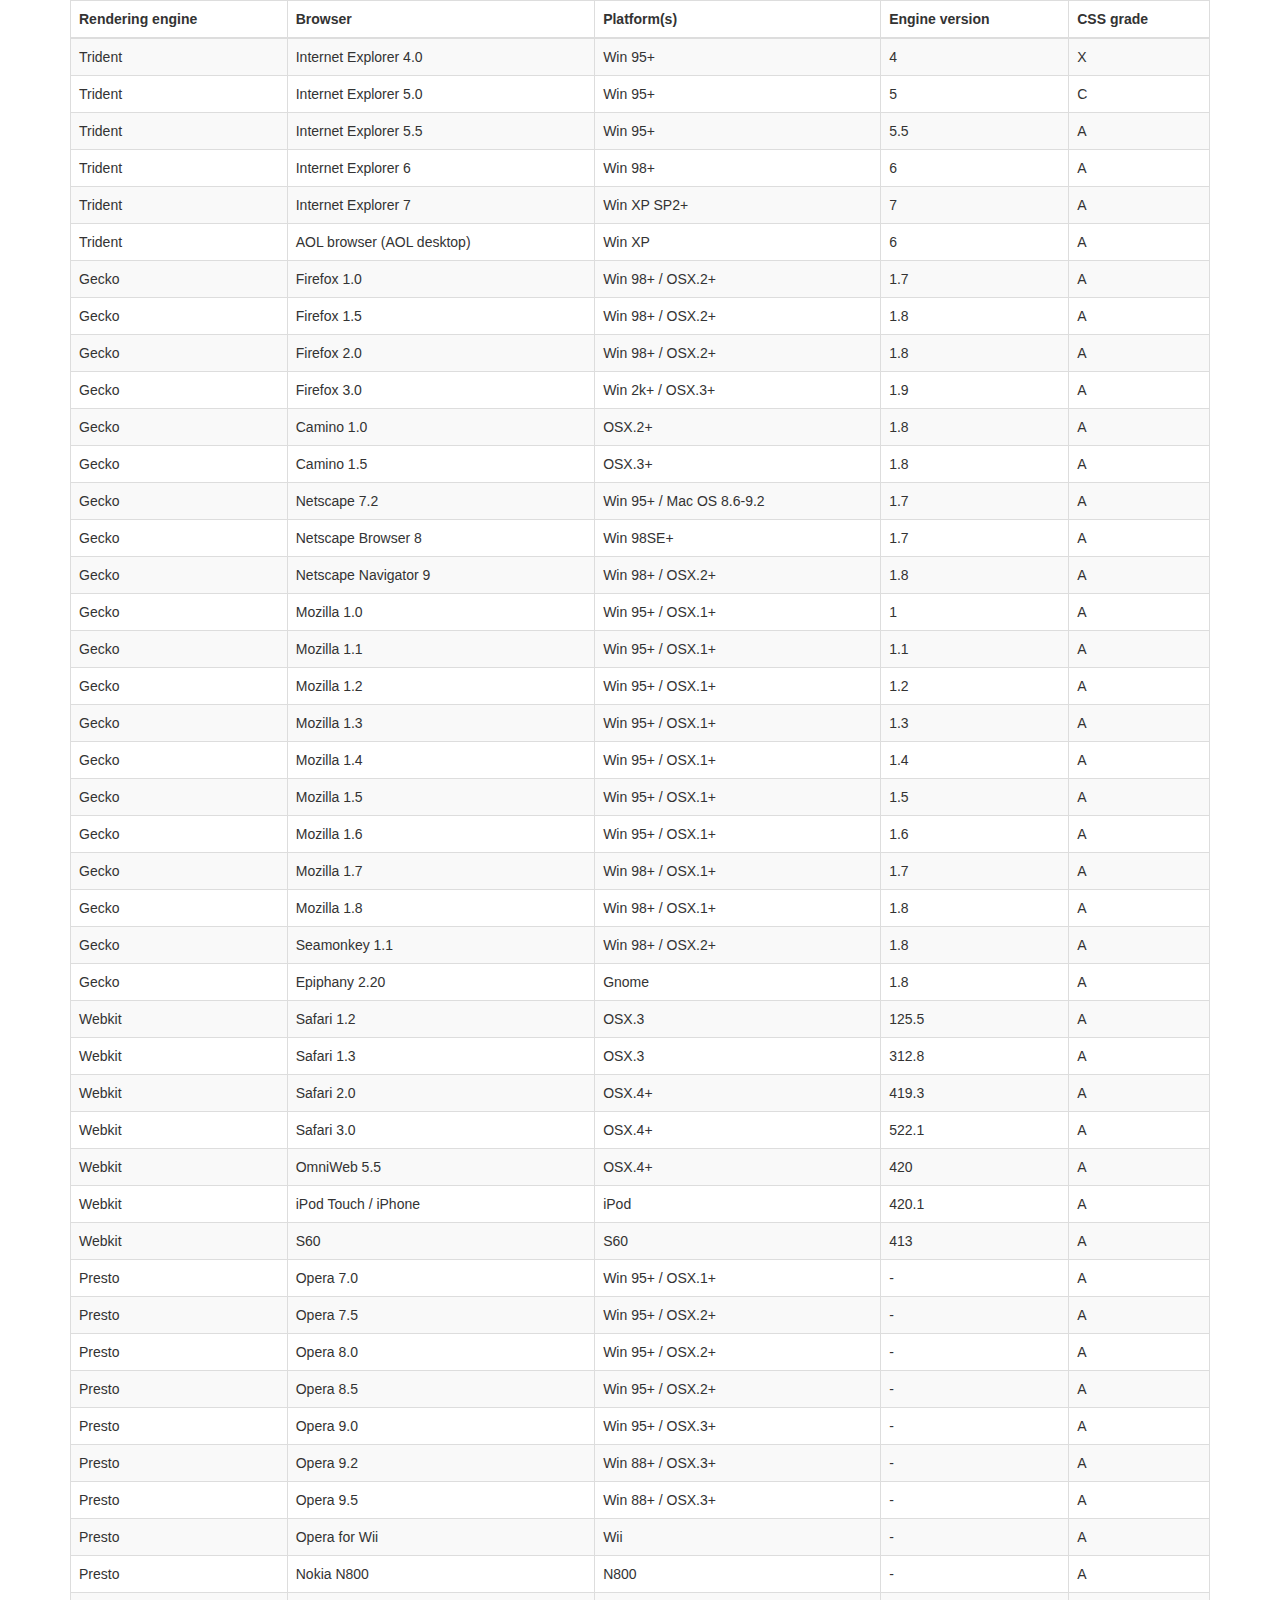
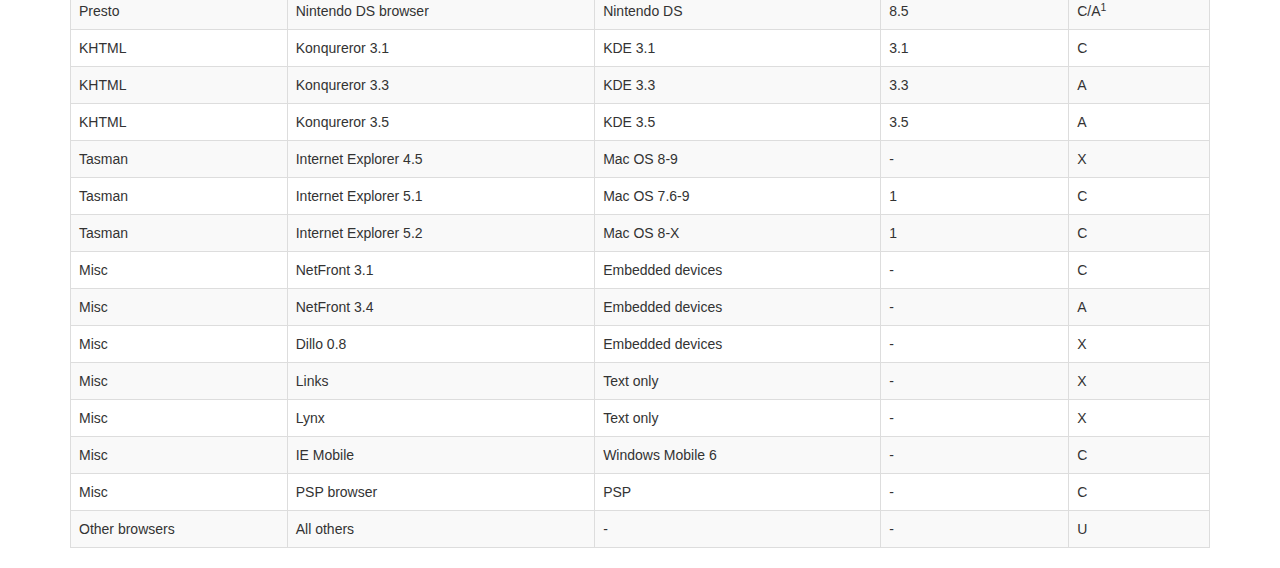
<file: Admin/src/main/resources/static/vendor/datatables-plugins/index.html>
<!DOCTYPE HTML PUBLIC "-//W3C//DTD HTML 4.01//EN" "http://www.w3.org/TR/html4/strict.dtd">
<html>
	<head>
		<meta http-equiv="content-type" content="text/html; charset=utf-8" />
		
		<title>DataTables Bootstrap 3 example</title>

		<link rel="stylesheet" type="text/css" href="//maxcdn.bootstrapcdn.com/bootstrap/3.3.0/css/bootstrap.min.css">
		<link rel="stylesheet" type="text/css" href="dataTables.bootstrap.css">

		<script type="text/javascript" language="javascript" src="//code.jquery.com/jquery-1.11.1.min.js"></script>
		<script type="text/javascript" language="javascript" src="//cdn.datatables.net/1.10.3/js/jquery.dataTables.min.js"></script>
		<script type="text/javascript" language="javascript" src="dataTables.bootstrap.js"></script>
		<script type="text/javascript" charset="utf-8">
			$(document).ready(function() {
				$('#example').dataTable();
			} );
		</script>
	</head>
	<body>
		<div class="container">
			
<table cellpadding="0" cellspacing="0" border="0" class="table table-striped table-bordered" id="example">
	<thead>
		<tr>
			<th>Rendering engine</th>
			<th>Browser</th>
			<th>Platform(s)</th>
			<th>Engine version</th>
			<th>CSS grade</th>
		</tr>
	</thead>
	<tbody>
		<tr class="odd gradeX">
			<td>Trident</td>
			<td>Internet
				 Explorer 4.0</td>
			<td>Win 95+</td>
			<td class="center"> 4</td>
			<td class="center">X</td>
		</tr>
		<tr class="even gradeC">
			<td>Trident</td>
			<td>Internet
				 Explorer 5.0</td>
			<td>Win 95+</td>
			<td class="center">5</td>
			<td class="center">C</td>
		</tr>
		<tr class="odd gradeA">
			<td>Trident</td>
			<td>Internet
				 Explorer 5.5</td>
			<td>Win 95+</td>
			<td class="center">5.5</td>
			<td class="center">A</td>
		</tr>
		<tr class="even gradeA">
			<td>Trident</td>
			<td>Internet
				 Explorer 6</td>
			<td>Win 98+</td>
			<td class="center">6</td>
			<td class="center">A</td>
		</tr>
		<tr class="odd gradeA">
			<td>Trident</td>
			<td>Internet Explorer 7</td>
			<td>Win XP SP2+</td>
			<td class="center">7</td>
			<td class="center">A</td>
		</tr>
		<tr class="even gradeA">
			<td>Trident</td>
			<td>AOL browser (AOL desktop)</td>
			<td>Win XP</td>
			<td class="center">6</td>
			<td class="center">A</td>
		</tr>
		<tr class="gradeA">
			<td>Gecko</td>
			<td>Firefox 1.0</td>
			<td>Win 98+ / OSX.2+</td>
			<td class="center">1.7</td>
			<td class="center">A</td>
		</tr>
		<tr class="gradeA">
			<td>Gecko</td>
			<td>Firefox 1.5</td>
			<td>Win 98+ / OSX.2+</td>
			<td class="center">1.8</td>
			<td class="center">A</td>
		</tr>
		<tr class="gradeA">
			<td>Gecko</td>
			<td>Firefox 2.0</td>
			<td>Win 98+ / OSX.2+</td>
			<td class="center">1.8</td>
			<td class="center">A</td>
		</tr>
		<tr class="gradeA">
			<td>Gecko</td>
			<td>Firefox 3.0</td>
			<td>Win 2k+ / OSX.3+</td>
			<td class="center">1.9</td>
			<td class="center">A</td>
		</tr>
		<tr class="gradeA">
			<td>Gecko</td>
			<td>Camino 1.0</td>
			<td>OSX.2+</td>
			<td class="center">1.8</td>
			<td class="center">A</td>
		</tr>
		<tr class="gradeA">
			<td>Gecko</td>
			<td>Camino 1.5</td>
			<td>OSX.3+</td>
			<td class="center">1.8</td>
			<td class="center">A</td>
		</tr>
		<tr class="gradeA">
			<td>Gecko</td>
			<td>Netscape 7.2</td>
			<td>Win 95+ / Mac OS 8.6-9.2</td>
			<td class="center">1.7</td>
			<td class="center">A</td>
		</tr>
		<tr class="gradeA">
			<td>Gecko</td>
			<td>Netscape Browser 8</td>
			<td>Win 98SE+</td>
			<td class="center">1.7</td>
			<td class="center">A</td>
		</tr>
		<tr class="gradeA">
			<td>Gecko</td>
			<td>Netscape Navigator 9</td>
			<td>Win 98+ / OSX.2+</td>
			<td class="center">1.8</td>
			<td class="center">A</td>
		</tr>
		<tr class="gradeA">
			<td>Gecko</td>
			<td>Mozilla 1.0</td>
			<td>Win 95+ / OSX.1+</td>
			<td class="center">1</td>
			<td class="center">A</td>
		</tr>
		<tr class="gradeA">
			<td>Gecko</td>
			<td>Mozilla 1.1</td>
			<td>Win 95+ / OSX.1+</td>
			<td class="center">1.1</td>
			<td class="center">A</td>
		</tr>
		<tr class="gradeA">
			<td>Gecko</td>
			<td>Mozilla 1.2</td>
			<td>Win 95+ / OSX.1+</td>
			<td class="center">1.2</td>
			<td class="center">A</td>
		</tr>
		<tr class="gradeA">
			<td>Gecko</td>
			<td>Mozilla 1.3</td>
			<td>Win 95+ / OSX.1+</td>
			<td class="center">1.3</td>
			<td class="center">A</td>
		</tr>
		<tr class="gradeA">
			<td>Gecko</td>
			<td>Mozilla 1.4</td>
			<td>Win 95+ / OSX.1+</td>
			<td class="center">1.4</td>
			<td class="center">A</td>
		</tr>
		<tr class="gradeA">
			<td>Gecko</td>
			<td>Mozilla 1.5</td>
			<td>Win 95+ / OSX.1+</td>
			<td class="center">1.5</td>
			<td class="center">A</td>
		</tr>
		<tr class="gradeA">
			<td>Gecko</td>
			<td>Mozilla 1.6</td>
			<td>Win 95+ / OSX.1+</td>
			<td class="center">1.6</td>
			<td class="center">A</td>
		</tr>
		<tr class="gradeA">
			<td>Gecko</td>
			<td>Mozilla 1.7</td>
			<td>Win 98+ / OSX.1+</td>
			<td class="center">1.7</td>
			<td class="center">A</td>
		</tr>
		<tr class="gradeA">
			<td>Gecko</td>
			<td>Mozilla 1.8</td>
			<td>Win 98+ / OSX.1+</td>
			<td class="center">1.8</td>
			<td class="center">A</td>
		</tr>
		<tr class="gradeA">
			<td>Gecko</td>
			<td>Seamonkey 1.1</td>
			<td>Win 98+ / OSX.2+</td>
			<td class="center">1.8</td>
			<td class="center">A</td>
		</tr>
		<tr class="gradeA">
			<td>Gecko</td>
			<td>Epiphany 2.20</td>
			<td>Gnome</td>
			<td class="center">1.8</td>
			<td class="center">A</td>
		</tr>
		<tr class="gradeA">
			<td>Webkit</td>
			<td>Safari 1.2</td>
			<td>OSX.3</td>
			<td class="center">125.5</td>
			<td class="center">A</td>
		</tr>
		<tr class="gradeA">
			<td>Webkit</td>
			<td>Safari 1.3</td>
			<td>OSX.3</td>
			<td class="center">312.8</td>
			<td class="center">A</td>
		</tr>
		<tr class="gradeA">
			<td>Webkit</td>
			<td>Safari 2.0</td>
			<td>OSX.4+</td>
			<td class="center">419.3</td>
			<td class="center">A</td>
		</tr>
		<tr class="gradeA">
			<td>Webkit</td>
			<td>Safari 3.0</td>
			<td>OSX.4+</td>
			<td class="center">522.1</td>
			<td class="center">A</td>
		</tr>
		<tr class="gradeA">
			<td>Webkit</td>
			<td>OmniWeb 5.5</td>
			<td>OSX.4+</td>
			<td class="center">420</td>
			<td class="center">A</td>
		</tr>
		<tr class="gradeA">
			<td>Webkit</td>
			<td>iPod Touch / iPhone</td>
			<td>iPod</td>
			<td class="center">420.1</td>
			<td class="center">A</td>
		</tr>
		<tr class="gradeA">
			<td>Webkit</td>
			<td>S60</td>
			<td>S60</td>
			<td class="center">413</td>
			<td class="center">A</td>
		</tr>
		<tr class="gradeA">
			<td>Presto</td>
			<td>Opera 7.0</td>
			<td>Win 95+ / OSX.1+</td>
			<td class="center">-</td>
			<td class="center">A</td>
		</tr>
		<tr class="gradeA">
			<td>Presto</td>
			<td>Opera 7.5</td>
			<td>Win 95+ / OSX.2+</td>
			<td class="center">-</td>
			<td class="center">A</td>
		</tr>
		<tr class="gradeA">
			<td>Presto</td>
			<td>Opera 8.0</td>
			<td>Win 95+ / OSX.2+</td>
			<td class="center">-</td>
			<td class="center">A</td>
		</tr>
		<tr class="gradeA">
			<td>Presto</td>
			<td>Opera 8.5</td>
			<td>Win 95+ / OSX.2+</td>
			<td class="center">-</td>
			<td class="center">A</td>
		</tr>
		<tr class="gradeA">
			<td>Presto</td>
			<td>Opera 9.0</td>
			<td>Win 95+ / OSX.3+</td>
			<td class="center">-</td>
			<td class="center">A</td>
		</tr>
		<tr class="gradeA">
			<td>Presto</td>
			<td>Opera 9.2</td>
			<td>Win 88+ / OSX.3+</td>
			<td class="center">-</td>
			<td class="center">A</td>
		</tr>
		<tr class="gradeA">
			<td>Presto</td>
			<td>Opera 9.5</td>
			<td>Win 88+ / OSX.3+</td>
			<td class="center">-</td>
			<td class="center">A</td>
		</tr>
		<tr class="gradeA">
			<td>Presto</td>
			<td>Opera for Wii</td>
			<td>Wii</td>
			<td class="center">-</td>
			<td class="center">A</td>
		</tr>
		<tr class="gradeA">
			<td>Presto</td>
			<td>Nokia N800</td>
			<td>N800</td>
			<td class="center">-</td>
			<td class="center">A</td>
		</tr>
		<tr class="gradeA">
			<td>Presto</td>
			<td>Nintendo DS browser</td>
			<td>Nintendo DS</td>
			<td class="center">8.5</td>
			<td class="center">C/A<sup>1</sup></td>
		</tr>
		<tr class="gradeC">
			<td>KHTML</td>
			<td>Konqureror 3.1</td>
			<td>KDE 3.1</td>
			<td class="center">3.1</td>
			<td class="center">C</td>
		</tr>
		<tr class="gradeA">
			<td>KHTML</td>
			<td>Konqureror 3.3</td>
			<td>KDE 3.3</td>
			<td class="center">3.3</td>
			<td class="center">A</td>
		</tr>
		<tr class="gradeA">
			<td>KHTML</td>
			<td>Konqureror 3.5</td>
			<td>KDE 3.5</td>
			<td class="center">3.5</td>
			<td class="center">A</td>
		</tr>
		<tr class="gradeX">
			<td>Tasman</td>
			<td>Internet Explorer 4.5</td>
			<td>Mac OS 8-9</td>
			<td class="center">-</td>
			<td class="center">X</td>
		</tr>
		<tr class="gradeC">
			<td>Tasman</td>
			<td>Internet Explorer 5.1</td>
			<td>Mac OS 7.6-9</td>
			<td class="center">1</td>
			<td class="center">C</td>
		</tr>
		<tr class="gradeC">
			<td>Tasman</td>
			<td>Internet Explorer 5.2</td>
			<td>Mac OS 8-X</td>
			<td class="center">1</td>
			<td class="center">C</td>
		</tr>
		<tr class="gradeA">
			<td>Misc</td>
			<td>NetFront 3.1</td>
			<td>Embedded devices</td>
			<td class="center">-</td>
			<td class="center">C</td>
		</tr>
		<tr class="gradeA">
			<td>Misc</td>
			<td>NetFront 3.4</td>
			<td>Embedded devices</td>
			<td class="center">-</td>
			<td class="center">A</td>
		</tr>
		<tr class="gradeX">
			<td>Misc</td>
			<td>Dillo 0.8</td>
			<td>Embedded devices</td>
			<td class="center">-</td>
			<td class="center">X</td>
		</tr>
		<tr class="gradeX">
			<td>Misc</td>
			<td>Links</td>
			<td>Text only</td>
			<td class="center">-</td>
			<td class="center">X</td>
		</tr>
		<tr class="gradeX">
			<td>Misc</td>
			<td>Lynx</td>
			<td>Text only</td>
			<td class="center">-</td>
			<td class="center">X</td>
		</tr>
		<tr class="gradeC">
			<td>Misc</td>
			<td>IE Mobile</td>
			<td>Windows Mobile 6</td>
			<td class="center">-</td>
			<td class="center">C</td>
		</tr>
		<tr class="gradeC">
			<td>Misc</td>
			<td>PSP browser</td>
			<td>PSP</td>
			<td class="center">-</td>
			<td class="center">C</td>
		</tr>
		<tr class="gradeU">
			<td>Other browsers</td>
			<td>All others</td>
			<td>-</td>
			<td class="center">-</td>
			<td class="center">U</td>
		</tr>
	</tbody>
</table>
			
		</div>
	</body>
</html>
</file>
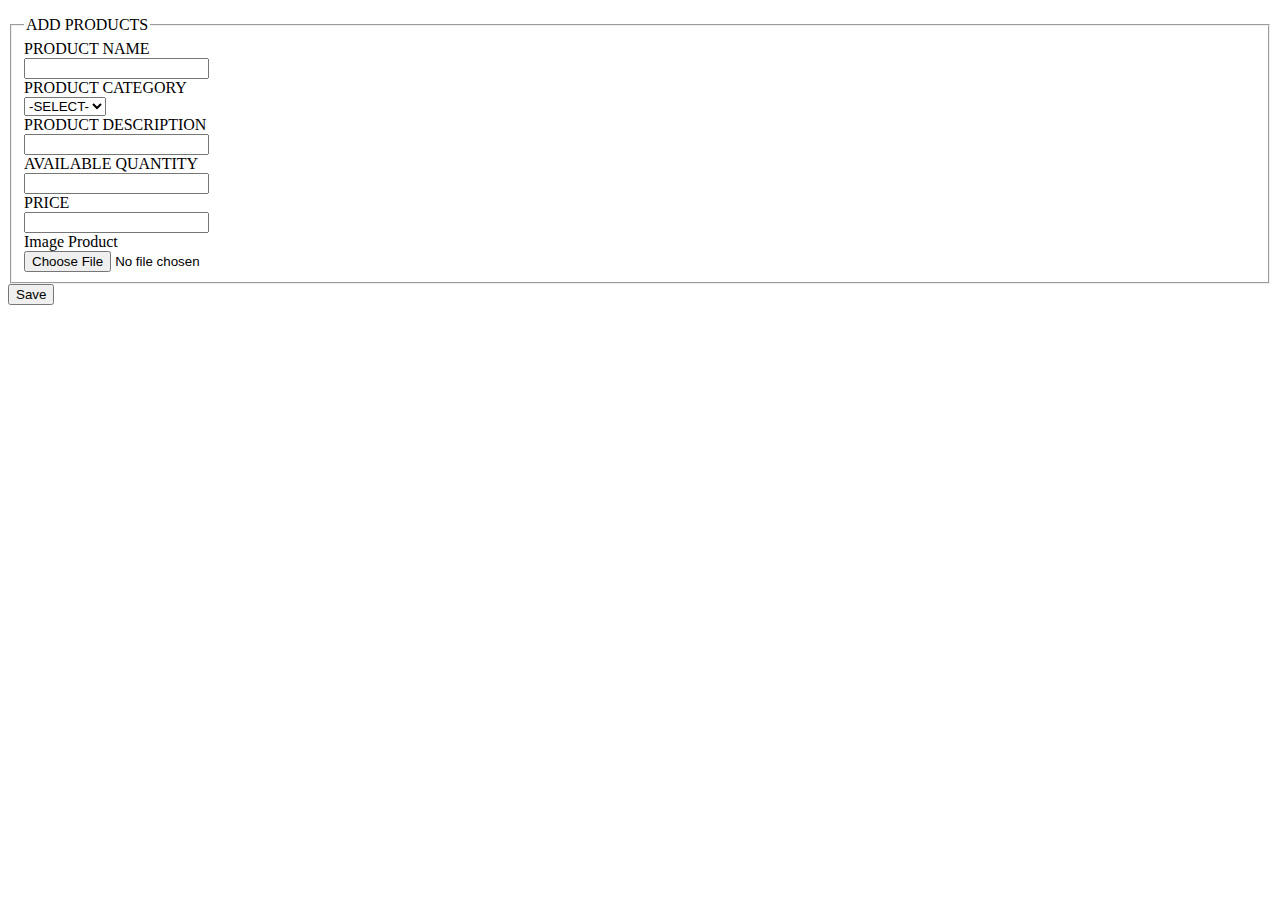
<file: Admin/src/main/resources/templates/add-product.html>
<!DOCTYPE html>
<html lang="en" xmlns:th="https://www.thymeleaf.org/">

<head th:replace="fragments :: header">
</head>
<body id="page-top">
<!-- Page Wrapper -->
<div id="wrapper">
    <!-- Sidebar -->
    <ul th:replace="fragments :: sidebar">
    </ul>
    <!-- End of Sidebar -->

    <!-- Content Wrapper -->
    <div id="content-wrapper" class="d-flex flex-column">

        <!-- Main Content -->
        <div id="content">

            <!-- Topbar -->
            <nav th:replace="fragments :: topbar"></nav>
            <!-- End of Topbar -->

            <!-- Begin Page Content -->
            <div class="container-fluid">
                <!-- Page Heading -->
                <form class="form-horizontal" th:action="@{/save-product}" method="post" enctype="multipart/form-data" th:object = "${product}">
                    <fieldset>
                        <!-- Form Name -->
                        <legend>ADD PRODUCTS</legend>

                        <!-- Text input-->
                        <div class="form-group">
                            <label class="col-md-4 control-label" for="product_name">PRODUCT NAME</label>
                            <div class="col-md-4">
                                <input id="product_name" th:field = "*{name}" name="product_name" class="form-control input-md" required="" type="text">
                            </div>
                        </div>

                        <!-- Select Basic -->
                        <div class="form-group" >
                            <label class="col-md-4 control-label" for="categories">PRODUCT CATEGORY</label>
                            <div class="col-md-4">
                                <select id="categories" th:field = "*{category}" name="categories" class="form-control">
                                    <option th:value = "null">-SELECT-</option>
                                    <option th:each = "category : ${categories}"
                                            th:value = "${category.id}"
                                            th:text = "${category.name}">
                                    </option>
                                </select>
                            </div>
                        </div>

                        <!-- Text input-->
                        <div class="form-group">
                            <label class="col-md-4 control-label" for="description">PRODUCT DESCRIPTION </label>
                            <div class="col-md-4">
                                <input id="description" th:field = "*{description}" name="description" class="form-control input-md" required="" type="text">

                            </div>
                        </div>

                        <!-- Text input-->
                        <div class="form-group">
                            <label class="col-md-4 control-label" for="available_quantity">AVAILABLE QUANTITY</label>
                            <div class="col-md-4">
                                <input id="available_quantity" th:field = "*{currentQuantity}" name="available_quantity" class="form-control input-md" required="" type="text">
                            </div>
                        </div>

                        <!-- Text input-->
                        <div class="form-group">
                            <label class="col-md-4 control-label" for="price">PRICE</label>
                            <div class="col-md-4">
                                <input id="price" name="price" th:field = "*{costPrice}" class="form-control input-md" required="" type="text">
                            </div>
                        </div>
                        <!-- Text input-->
                        <div class="form-group">
                            <div class="col-md-4">
                                <!-- File Button -->
                                <div class="form-group">
                                    <label class="col-md-4 control-label" for="imageProduct">Image Product</label>
                                    <div class="col-md-4">
                                        <input id="imageProduct" name="imageProduct" class="input-file" type="file">
                                    </div>
                                </div>
                            </div></div>
                    </fieldset>
                    <button type="submit" class="btn btn-primary">Save</button>
                </form>
            </div>
            <!-- /.container-fluid -->

        </div>
        <!-- End of Main Content -->

        <!-- Footer -->
        <footer th:replace="fragments :: footer">
        </footer>
        <!-- End of Footer -->

    </div>
    <!-- End of Content Wrapper -->

</div>
<!-- End of Page Wrapper -->

<!-- Scroll to Top Button-->
<a th:replace="fragments :: scroll">
</a>

<!-- Logout Modal-->

<!-- Bootstrap core JavaScript-->
<div th:replace="fragments :: script"></div>
<script th:src="@{/js/categories.js}"></script>

</body>

</html>
</file>
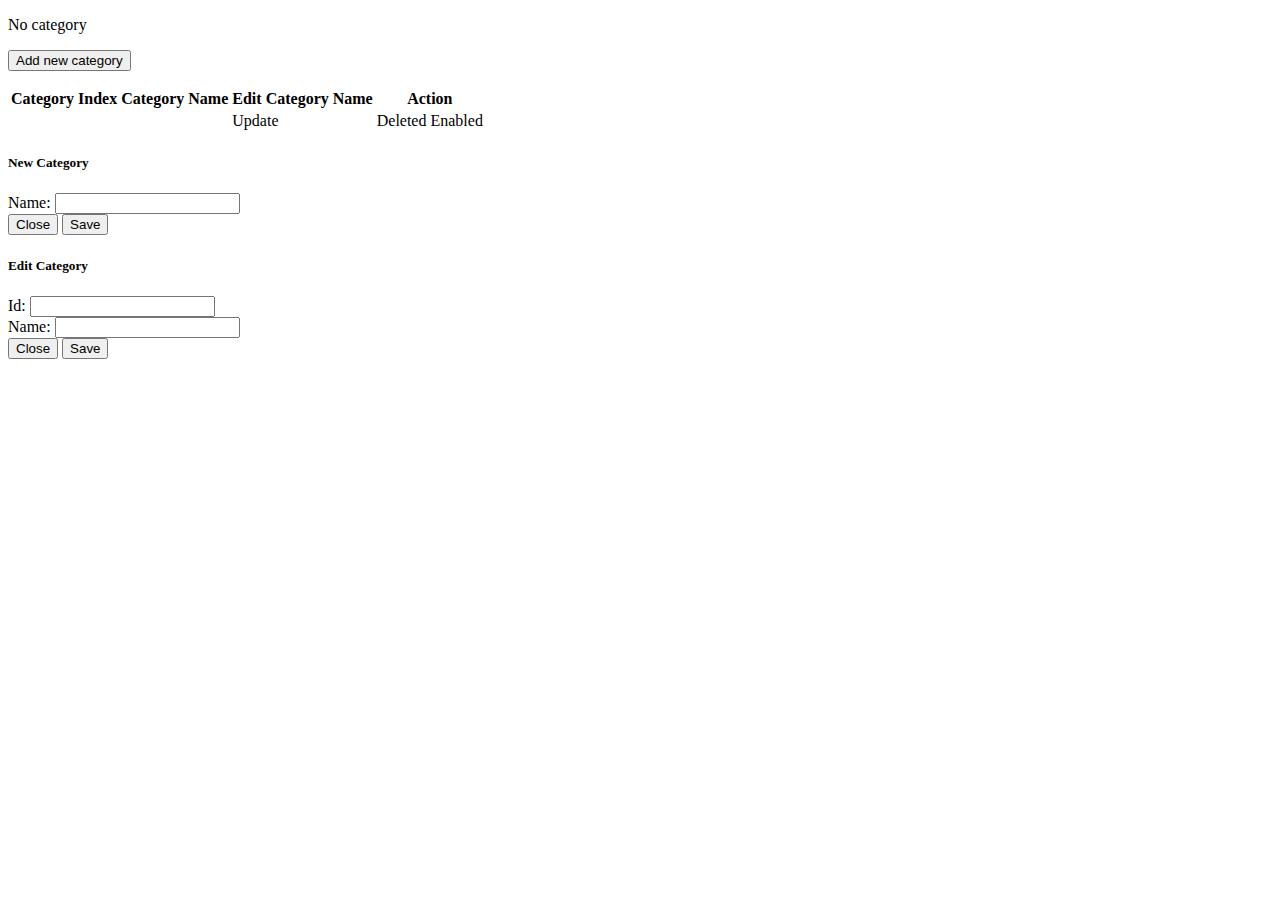
<file: Admin/src/main/resources/templates/categories.html>
<!DOCTYPE html>
<html lang="en" xmlns:th="https://www.thymeleaf.org/">

<head th:replace="fragments :: header">
</head>
<body id="page-top">
<!-- Page Wrapper -->
<div id="wrapper">
    <!-- Sidebar -->
    <ul th:replace="fragments :: sidebar">
    </ul>
    <!-- End of Sidebar -->

    <!-- Content Wrapper -->
    <div id="content-wrapper" class="d-flex flex-column">

        <!-- Main Content -->
        <div id="content">

            <!-- Topbar -->
            <nav th:replace="fragments :: topbar"></nav>
            <!-- End of Topbar -->

            <!-- Begin Page Content -->
            <div class="container-fluid">

                <!-- Page Heading -->
                <div th:if="${size == 0}">
                    <p>No category</p>
                </div>
                <button type="button" class="btn btn-primary" data-toggle="modal" data-target="#exampleModal" data-whatever="@mdo">Add new category</button>
                <div th:if = "${success}" class="text-center alert alert-success">
                    <p th:text="${success}"></p>
                </div>
                <div th:if = "${failed}" class="text-center alert alert-danger">
                    <p th:text="${failed}"></p>
                </div>
                <table class="table table-bordered" th:if="${size > 0}">
                    <thead>
                    <tr>
                        <th scope="col">Category Index</th>
                        <th scope="col">Category Name</th>
                        <th scope="col">Edit Category Name</th>
                        <th scope="col">Action</th>
                    </tr>
                    </thead>
                    <tbody>
                    <tr th:each="category : ${categories}">
                        <th scope="row" th:text="${category.id}"></th>
                        <td th:text="${category.name}"></td>
                        <td>
                            <a id="editButton" th:href="@{/findById/(id = ${category.id})}" class="btn btn-primary">Update</a>
                        </td>
                        <td>
                            <a th:if = "${category.is_activated} == true" th:href="@{/delete-category/(id = ${category.id})}" class="btn btn-warning">Deleted</a>
                            <a th:if = "${category.is_activated} == false" th:href="@{/enable-category/(id = ${category.id})}" class="btn btn-primary">Enabled</a>
                        </td>
                    </tr>
                    </tbody>
                </table>
            </div>
            <!-- /.container-fluid -->

        </div>
        <!-- End of Main Content -->

        <!-- Footer -->
        <footer th:replace="fragments :: footer">
        </footer>
        <!-- End of Footer -->

    </div>
    <!-- End of Content Wrapper -->

</div>
<!-- End of Page Wrapper -->

<!-- Scroll to Top Button-->
<a th:replace="fragments :: scroll">
</a>

<!-- Logout Modal-->

<!--Add Modal-->
<div class="modal fade" id="exampleModal" tabindex="-1" role="dialog" aria-labelledby="exampleModalLabel" aria-hidden="true">
    <form th:action="@{/add-category}" method="post" th:object="${categoryNew}">
    <div class="modal-dialog" role="document">
        <div class="modal-content">
            <div class="modal-header">
                <h5 class="modal-title" id="exampleModalLabel">New Category</h5>
            </div>
            <div class="modal-body">

                    <div class="form-group">
                        <label for="recipient-name" class="col-form-label">Name:</label>
                        <input type="text" class="form-control" th:field = "*{name}" id="recipient-name">
                    </div>
            </div>
            <div class="modal-footer">
                <button type="button" class="btn btn-secondary" data-dismiss="modal">Close</button>
                <button type="submit" class="btn btn-primary">Save</button>
            </div>
        </div>
    </div>
    </form>
</div>
<!--end-->
<!--Change Name category Modal-->
<div class="modal fade" id="editModal" tabindex="-1" role="dialog" aria-labelledby="editModalExample" aria-hidden="true">
    <form th:action="@{/update-category}" method="put">
        <div class="modal-dialog" role="document">
            <div class="modal-content">
                <div class="modal-header">
                    <h5 class="modal-title">Edit Category</h5>
                </div>
                <div class="modal-body">
                    <div class="form-group">
                        <label for="idEdit" class="col-form-label">Id:</label>
                        <input type="text" class="form-control"  id="idEdit" name="id" readonly>
                    </div>
                    <div class="form-group">
                        <label for="nameEdit" class="col-form-label">Name:</label>
                        <input type="text" class="form-control"  id="nameEdit" name="name">
                    </div>
                </div>
                <div class="modal-footer">
                    <button type="button" class="btn btn-secondary" data-dismiss="modal">Close</button>
                    <button type="submit" class="btn btn-primary">Save</button>
                </div>
            </div>
        </div>
    </form>
</div>
<!---->
<!-- Bootstrap core JavaScript-->
<div th:replace="fragments :: script"></div>
<script th:src="@{/js/categories.js}"></script>

</body>

</html>
</file>
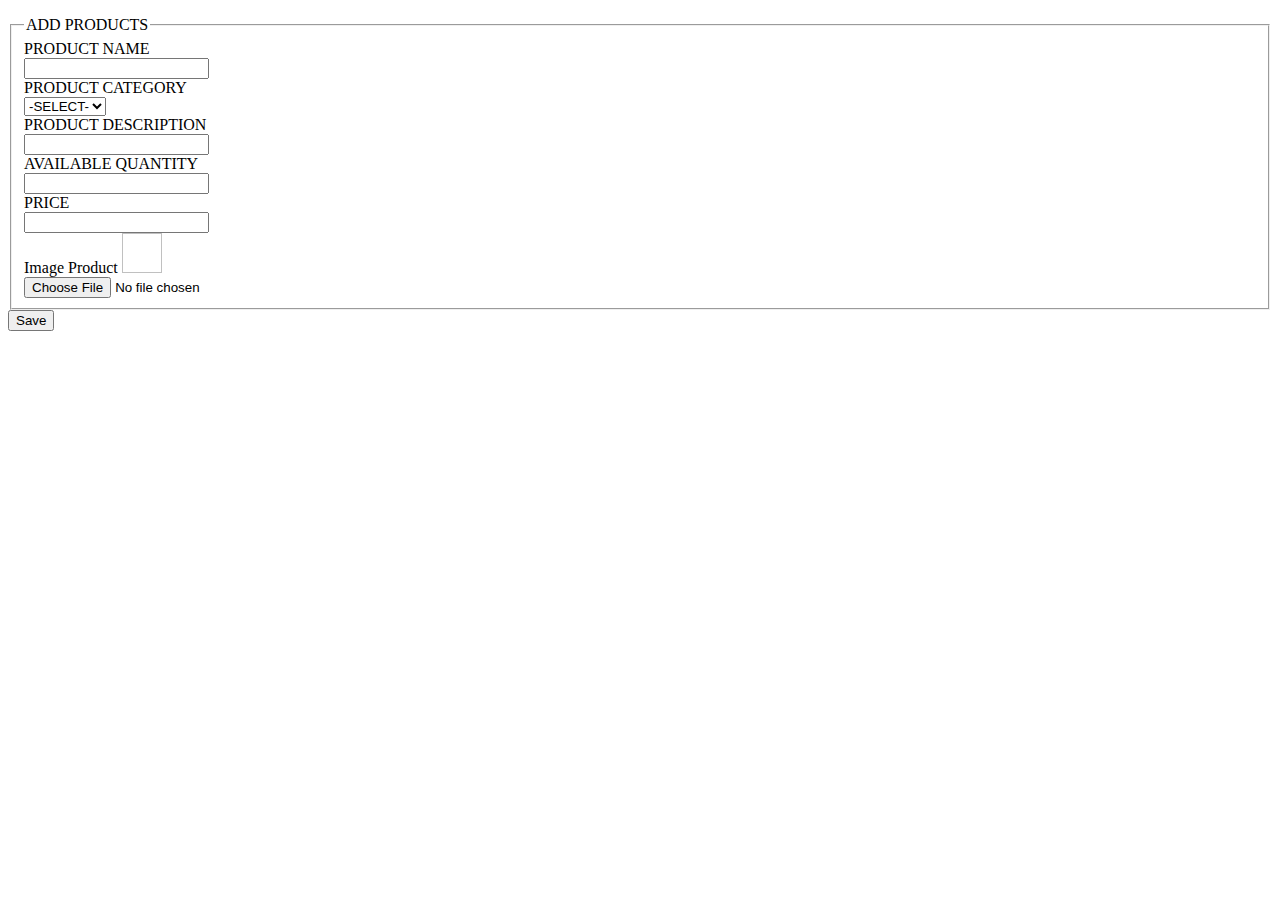
<file: Admin/src/main/resources/templates/update-product.html>
<!DOCTYPE html>
<html lang="en" xmlns:th="https://www.thymeleaf.org/">

<head th:replace="fragments :: header">
</head>
<body id="page-top">
<!-- Page Wrapper -->
<div id="wrapper">
    <!-- Sidebar -->
    <ul th:replace="fragments :: sidebar">
    </ul>
    <!-- End of Sidebar -->

    <!-- Content Wrapper -->
    <div id="content-wrapper" class="d-flex flex-column">

        <!-- Main Content -->
        <div id="content">

            <!-- Topbar -->
            <nav th:replace="fragments :: topbar"></nav>
            <!-- End of Topbar -->

            <!-- Begin Page Content -->
            <div class="container-fluid">
                <!-- Page Heading -->
                <form class="form-horizontal" th:action="@{/update-product/{id} (id = ${productDto.id})}" method="post" enctype="multipart/form-data" th:object = "${productDto}">
                    <fieldset>
                        <!-- Form Name -->
                        <legend>ADD PRODUCTS</legend>

                        <!-- Text input-->
                        <div class="form-group">
                            <label class="col-md-4 control-label" for="product_name">PRODUCT NAME</label>
                            <div class="col-md-4">
                                <input id="product_name" th:field = "*{name}" name="product_name" class="form-control input-md" required="" type="text">
                            </div>
                        </div>

                        <!-- Select Basic -->
                        <div class="form-group" >
                            <label class="col-md-4 control-label" for="categories">PRODUCT CATEGORY</label>
                            <div class="col-md-4">
                                <select id="categories" th:field = "*{category}" name="categories" class="form-control">
                                    <option th:value = "null">-SELECT-</option>
                                    <option th:each = "category : ${categories}"
                                            th:value = "${category.id}"
                                            th:text = "${category.name}">
                                    </option>
                                </select>
                            </div>
                        </div>

                        <!-- Text input-->
                        <div class="form-group">
                            <label class="col-md-4 control-label" for="description">PRODUCT DESCRIPTION </label>
                            <div class="col-md-4">
                                <input id="description" th:field = "*{description}" name="description" class="form-control input-md" required="" type="text">

                            </div>
                        </div>

                        <!-- Text input-->
                        <div class="form-group">
                            <label class="col-md-4 control-label" for="available_quantity">AVAILABLE QUANTITY</label>
                            <div class="col-md-4">
                                <input id="available_quantity" th:field = "*{currentQuantity}" name="available_quantity" class="form-control input-md" required="" type="text">
                            </div>
                        </div>

                        <!-- Text input-->
                        <div class="form-group">
                            <label class="col-md-4 control-label" for="price">PRICE</label>
                            <div class="col-md-4">
                                <input id="price" name="price" th:field = "*{costPrice}" class="form-control input-md" required="" type="text">
                            </div>
                        </div>

<!--                        &lt;!&ndash; Text input&ndash;&gt;-->
<!--                        <div class="form-group">-->
<!--                            <label class="col-md-4 control-label" for="sale">Sale Price</label>-->
<!--                            <div class="col-md-4">-->
<!--                                <input id="sale" name="sale" th:field = "*{salePrice}" class="form-control input-md" required="" type="text">-->
<!--                            </div>-->
<!--                        </div>-->

                        <!-- Text input-->
                        <div class="form-group">
                            <div class="col-md-4">
                                <!-- File Button -->
                                <div class="form-group">
                                    <label class="col-md-4 control-label" for="imageProduct">Image Product</label>
                                    <img style="height: 40px; width: 40px;" th:src = "*{'data:image/jpeg;base64,' + {image}}">
                                    <div class="col-md-4">
                                        <input id="imageProduct" name="imageProduct" class="input-file" type="file">
                                    </div>
                                </div>

                    </fieldset>
                    <button type="submit" class="btn btn-primary">Save</button>
                </form>
            </div>
            <!-- /.container-fluid -->

        </div>
        <!-- End of Main Content -->

        <!-- Footer -->
        <footer th:replace="fragments :: footer">
        </footer>
        <!-- End of Footer -->

    </div>
    <!-- End of Content Wrapper -->

</div>
<!-- End of Page Wrapper -->

<!-- Scroll to Top Button-->
<a th:replace="fragments :: scroll">
</a>

<!-- Logout Modal-->

<!-- Bootstrap core JavaScript-->
<div th:replace="fragments :: script"></div>
<script th:src="@{/js/categories.js}"></script>

</body>

</html>
</file>
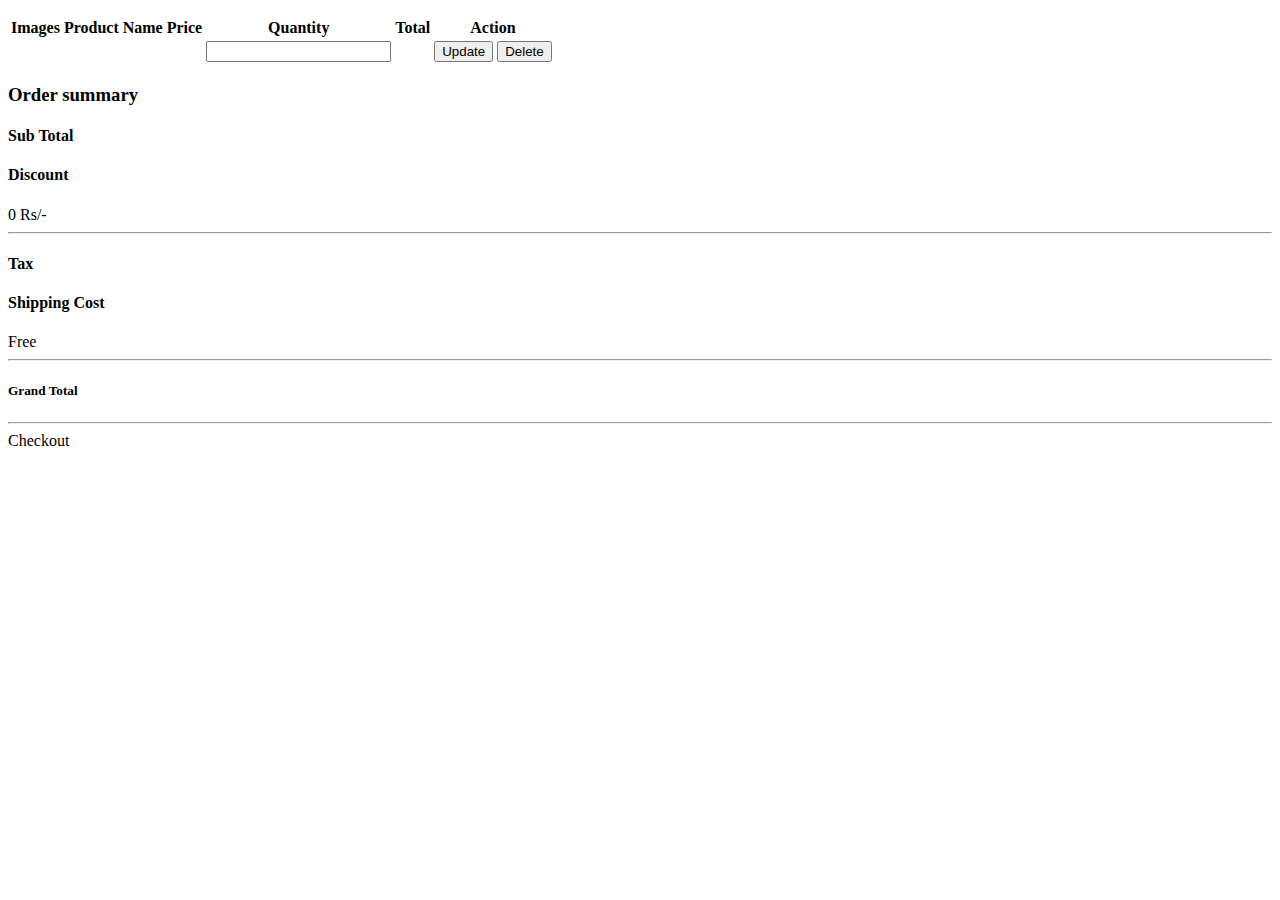
<file: Customer/src/main/resources/templates/cart.html>
<!DOCTYPE html>
<html lang="en" xmlns:th="https://www.thymeleaf.org/">
<!-- Basic -->

<head th:replace="fragments::head">

    <!--[if lt IE 9]>
    <script src="https://oss.maxcdn.com/libs/html5shiv/3.7.0/html5shiv.js"></script>
    <script src="https://oss.maxcdn.com/libs/respond.js/1.4.2/respond.min.js"></script>
    <![endif]-->

</head>

<body>
<!-- Start Main Top -->
<div th:replace="fragments::main-top">
</div>
<!-- End Main Top -->


<!-- Start Main Top -->
<header th:replace="fragments::main-header">
</header>
<!-- End Main Top -->

<!-- Start Top Search -->
<div th:replace="fragments::top-search">
</div>
<!-- End Top Search -->

<!-- Start All Title Box -->
<div th:replace="fragments::slider">

</div>
<!-- End All Title Box -->
<!--<div th:utext="${errorMessage}">-->
<!--    nahi hai-->
<!--</div>-->

<!-- Start Cart  -->
<div class="cart-box-main">
    <div class="container">
        <div class="row">
            <div class="col-lg-12">
                <div th:if="${check}" class="text-center alert-warning">
                    <p th:text="${check}"></p>
                </div>
                <div class="table-main table-responsive" th:if="${check == null}">
                    <table class="table">
                        <thead>
                        <tr>
                            <th>Images</th>
                            <th>Product Name</th>
                            <th>Price</th>
                            <th>Quantity</th>
                            <th>Total</th>
                            <th>Action</th>
                        </tr>
                        </thead>
                        <tbody>
                        <tr th:each="cartItem : ${shoppingCart.cartItem}">
                            <td class="thumbnail-img">
                                <a href="#">
                                    <img class="img-fluid"
                                         th:src="*{'data:image/jpeg;base64,' + cartItem.product.image}" alt=""/>
                                </a>
                            </td>
                            <td class="name-pr">
                                <p th:text="${cartItem.product.name}"></p>
                            </td>
                            <td class="price-pr">
                                <p th:text="'Rs/' + ${cartItem.product.costPrice}"></p>
                            </td>
                            <form th:action="@{/update-cart}" method="post">
                                <input type="hidden" name="id" th:value="${cartItem.product.id}">
                                <td class="quantity-box"><input type="number" size="4" th:value="${cartItem.quantity}"
                                                                name="quantity" min="0" step="1"
                                                                class="c-input-text qty text"></td>
                                <td class="total-pr">
                                    <p th:text="'Rs/' + ${cartItem.totalPrice}"></p>
                                </td>
                                <td class="remove-pr">
                                    <button  type="submit"  name="action" value="update" title="Update"
                                             class="btn btn-primary">Update</button>


                                    <button type="submit" name="action" value="delete" title="Delete"
                                            class="btn btn-warning">Delete
                                    </button>
                                </td>
                            </form>
                        </tr>
                        </tbody>
                    </table>
                </div>
            </div>
        </div>

        <div class="row my-5">
            <div class="col-lg-8 col-sm-12"></div>
            <div class="col-lg-4 col-sm-12">
                <div class="order-box">
                    <h3>Order summary</h3>
                    <div class="d-flex">
                        <h4>Sub Total</h4>
                        <div class="ml-auto font-weight-bold" th:text = "${subTotal}"> </div>
                    </div>
                    <div class="d-flex">
                        <h4>Discount</h4>
                        <div class="ml-auto font-weight-bold"> 0 Rs/-</div>
                    </div>
                    <hr class="my-1">
                    <div class="d-flex">
                        <h4>Tax</h4>
                        <div class="ml-auto font-weight-bold">
                            <div class="ml-auto h5" th:if = "${subTotal != 0}" th:text=" 2 +' Rs/-'"></div>
                            <div class="ml-auto h5" th:if = "${subTotal == 0}" th:text="  0 +' Rs/-'"></div>
                        </div>
                    </div>
                    <div class="d-flex">
                        <h4>Shipping Cost</h4>
                        <div class="ml-auto font-weight-bold"> Free</div>
                    </div>
                    <hr>
                    <div class="d-flex gr-total">
                        <h5>Grand Total</h5>
<!--                        <div class="ml-auto h5" th:text = "  ${subTotal + 2 }+' Rs/-'"> </div>-->
                        <div class="ml-auto h5" th:if = "${subTotal != 0}" th:text="  ${subTotal + 2}+' Rs/-'"></div>
                        <div class="ml-auto h5" th:if = "${subTotal == 0}" th:text="  ${subTotal}+' Rs/-'"></div>
                    </div>
                    <hr>
                </div>
            </div>
            <div class="col-12 d-flex shopping-box"><a th:href="@{/check-out}" class="ml-auto btn hvr-hover">Checkout</a>
            </div>
        </div>
<!--        <div class="row my-5" th:if="${cartItem.quantity>=cartItem.product.currentQuantity}">-->
<!--            <div class="col-lg-8 col-sm-12"></div>-->
<!--            <div class="col-lg-4 col-sm-12">-->
<!--                <div class="order-box">-->
<!--                    <h3>Order summary</h3>-->
<!--                    <div class="ml-auto font-weight-bold" >-->
<!--                        Product is not available in that much quantity.-->
<!--                    </div>-->


<!--                </div>-->
<!--            </div>-->
<!--        </div>-->

    </div>
</div>
<!-- End Cart -->

<!-- Start Feed  -->
<div th:replace="fragments::instagram-box">
</div>

<!-- End Feed  -->


<!-- Start Footer  -->
<footer th:replace="fragments::footer">
</footer>


<div th:replace="fragments::script"></div>
</body>

</html>
</file>
